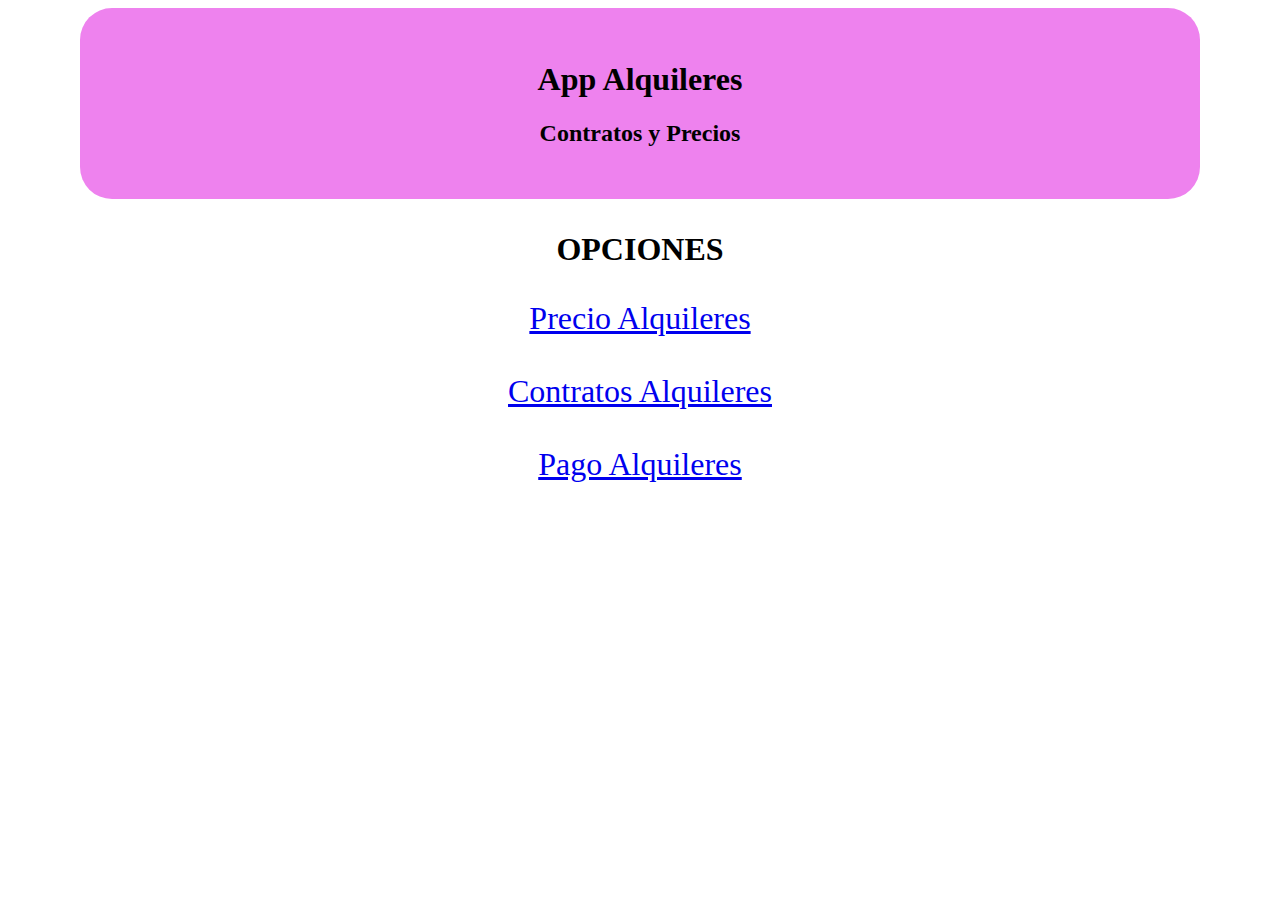
<file: index.html>
<!DOCTYPE html>
<html lang="en">
<head>
    <title>Alquileres</title>
    <meta name="viewport" content="width=device-width, initial-scale=1.0">
    <link href="estilos.css" rel="stylesheet"/>
    <meta charset="UTF-8">
    
    
</head>
<body>
    <section class="intro">
        <div class="grilla">
            <div class="titulo">
                <h1>App Alquileres</h1>
                <h2>Contratos y Precios</h2>
            </div>
        </div>
    </section>

    <section>
        <h3>OPCIONES</h3>
        <div class="menu-opciones">
            <a href="precioAlquileres.html">Precio Alquileres</a>
        </div>
        <br>
        <br>
        <div class="menu-opciones">
            <a href="contratoAlquileres.html">Contratos Alquileres</a>
        </div>
        <br>
        <br>
        <div class="menu-opciones">
            <a href="pagoAlquileres.html">Pago Alquileres</a>
        </div>
    </section>
    
</body>
</html>
</file>
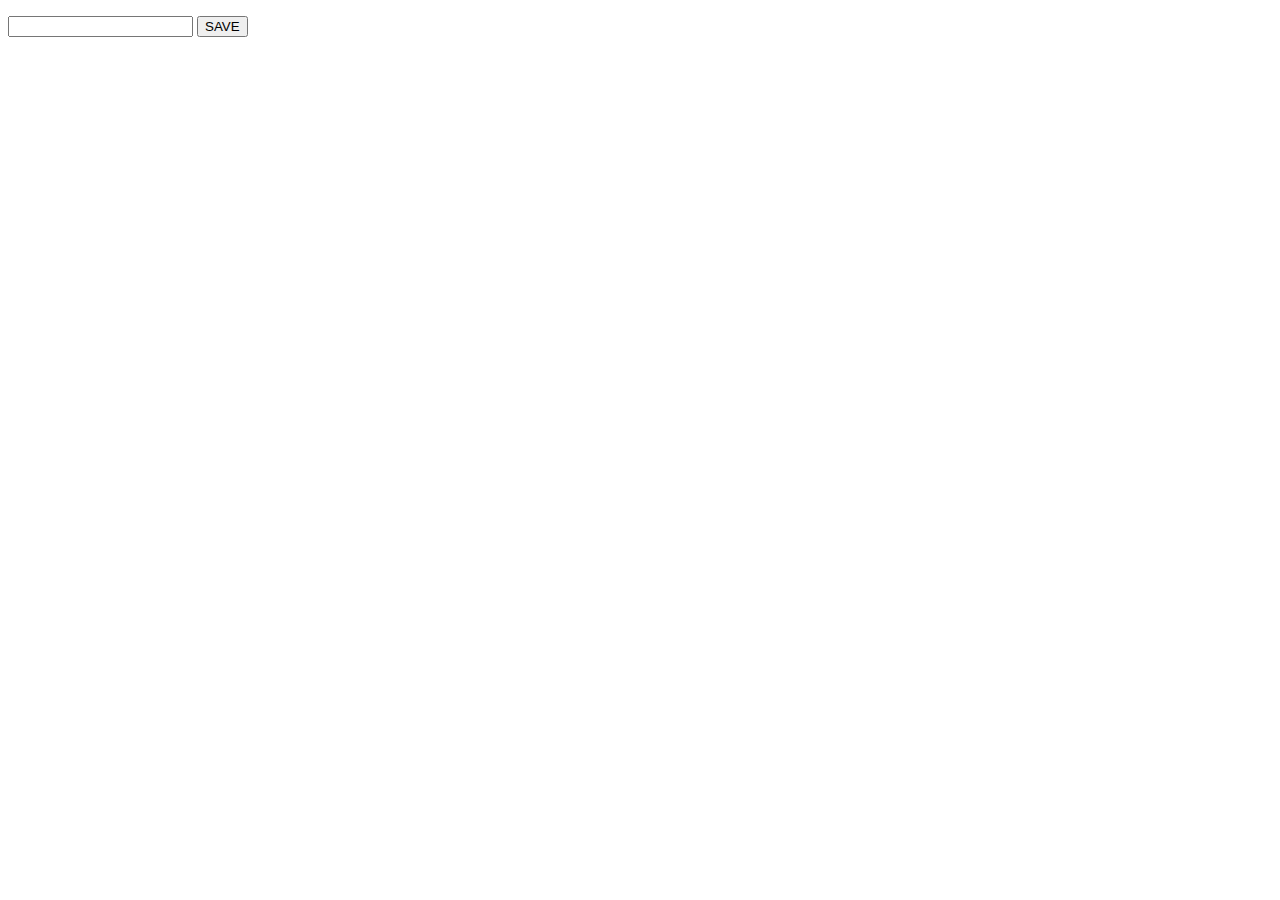
<file: CheckBox/index.html>
<!DOCTYPE html>
<html lang="en">
<head>
    <meta charset="UTF-8">
    <meta name="viewport" content="width=device-width, initial-scale=1.0">
    <title>Document</title>
</head>
<body onload="get()">
    <p id="savedText"> </p>
    <p id="openedText"></p>
    
    <input type="text" id="input"/>
    <button onclick="save()"> SAVE </button>
</body>

<script>
    var storeItem = localStorage.getItem("storedItem");
    
    function save() {
        var item = document.getElemtById("input").value;
        localStorage.setItem("storedItem", item);
        document.getElementById("saveText").innerHTML = item + " SAVED";
    }
    
    function get() {
        localStorage.getItem("storedItem");
        document.getElementById("openedtext").innerHTML = storedItem + " OPENED";
    }
</script>

</html>
</file>
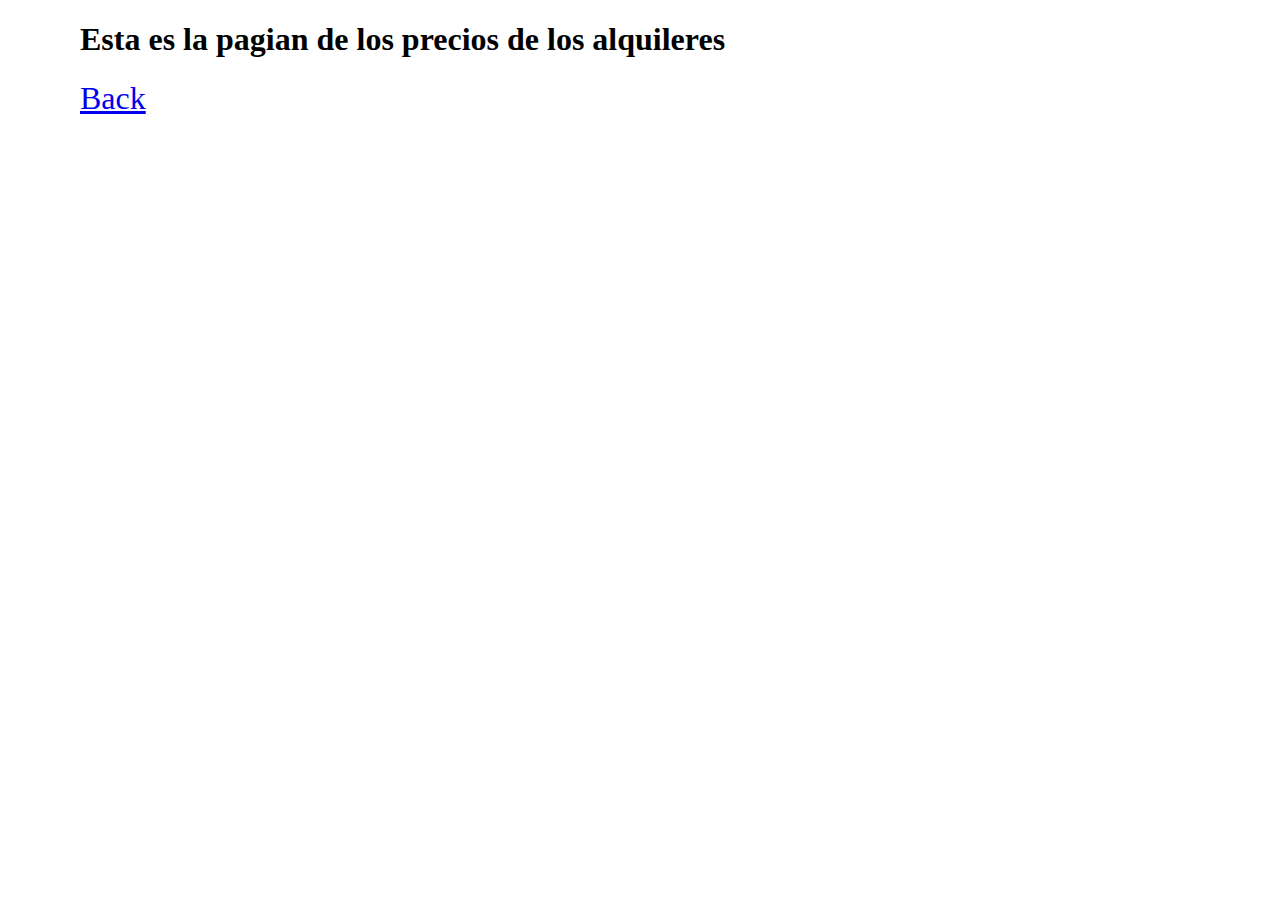
<file: contratoAlquileres.html>
<!DOCTYPE html>
<html lang="en">
<head>
    <meta charset="UTF-8">
    <meta name="viewport" content="width=device-width, initial-scale=1.0">
    <title>Document</title>
    <link href="estilos.css" rel="stylesheet"/>
</head>
<body>
    <section>
        <h1>Esta es la pagian de los precios de los alquileres</h1>
        
    </section>
    <section>
        <a href="index.html">Back</a>
    </section>
    
</body>
</html>
</file>
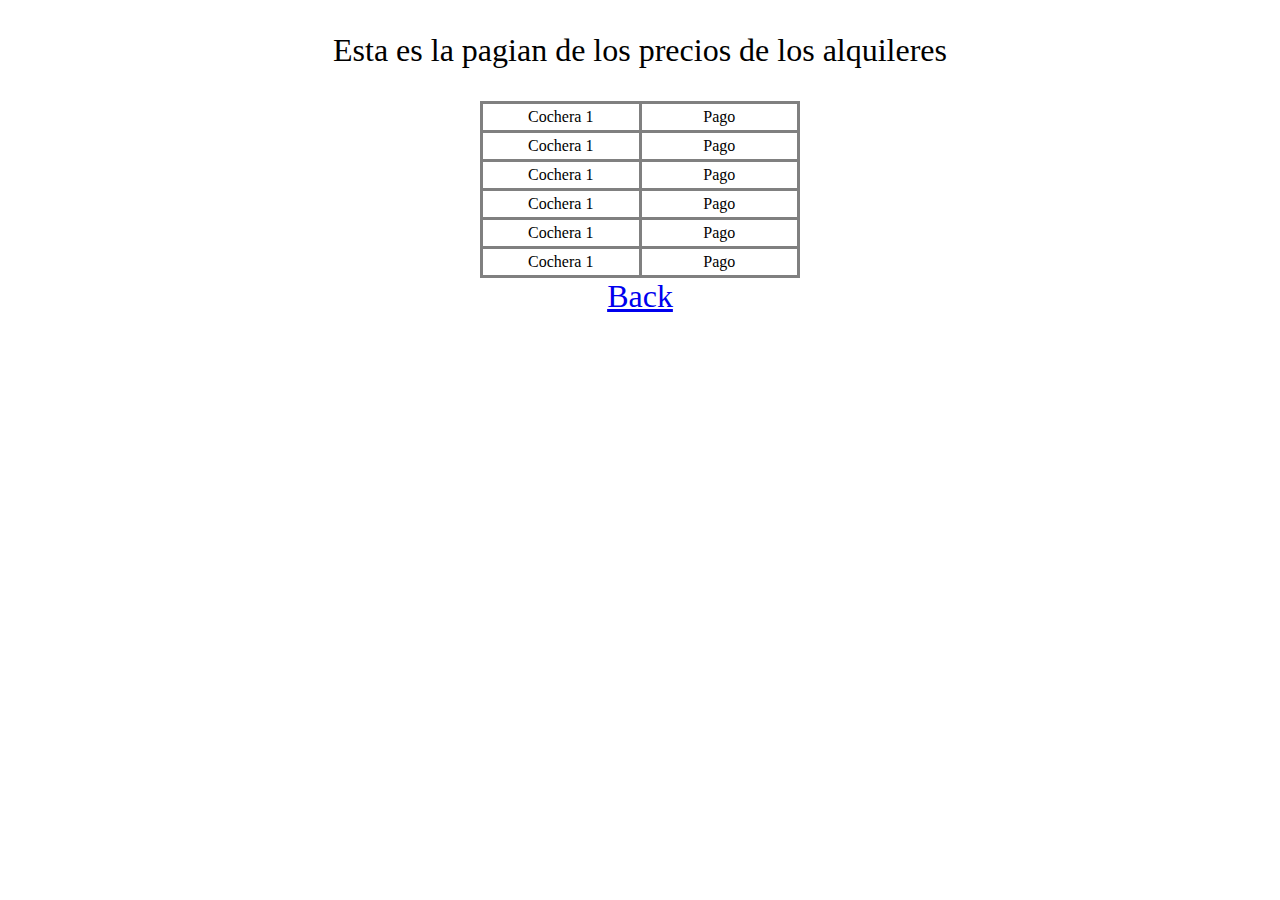
<file: pagoalquileres.html>
<!DOCTYPE html>
<html lang="en">
<head>
    <meta charset="UTF-8">
    <meta name="viewport" content="width=device-width, initial-scale=1.0">
    <title>Document</title>
    <link href="estilos.css" rel="stylesheet"/>
</head>
<body>
    <section>
        <div class="menu-opciones">
            <p>Esta es la pagian de los precios de los alquileres</p>
            <table>
                <tr>
                    <td>Cochera 1</td>
                    <td>Pago</td>
                </tr>
                <tr>
                    <td>Cochera 1</td>
                    <td>Pago</td>
                </tr>
                <tr>
                    <td>Cochera 1</td>
                    <td>Pago</td>
                </tr>
                <tr>
                    <td>Cochera 1</td>
                    <td>Pago</td>
                </tr>
                <tr>
                    <td>Cochera 1</td>
                    <td>Pago</td>
                </tr>
                <tr>
                    <td>Cochera 1</td>
                    <td>Pago</td>
                </tr>               
            </table>
        </div>
        
        
    </section>
    <section>
        <div class="menu-opciones">
            <a href="index.html">Back</a>
        </div>
        
    </section>
    
</body>
</html>
</file>
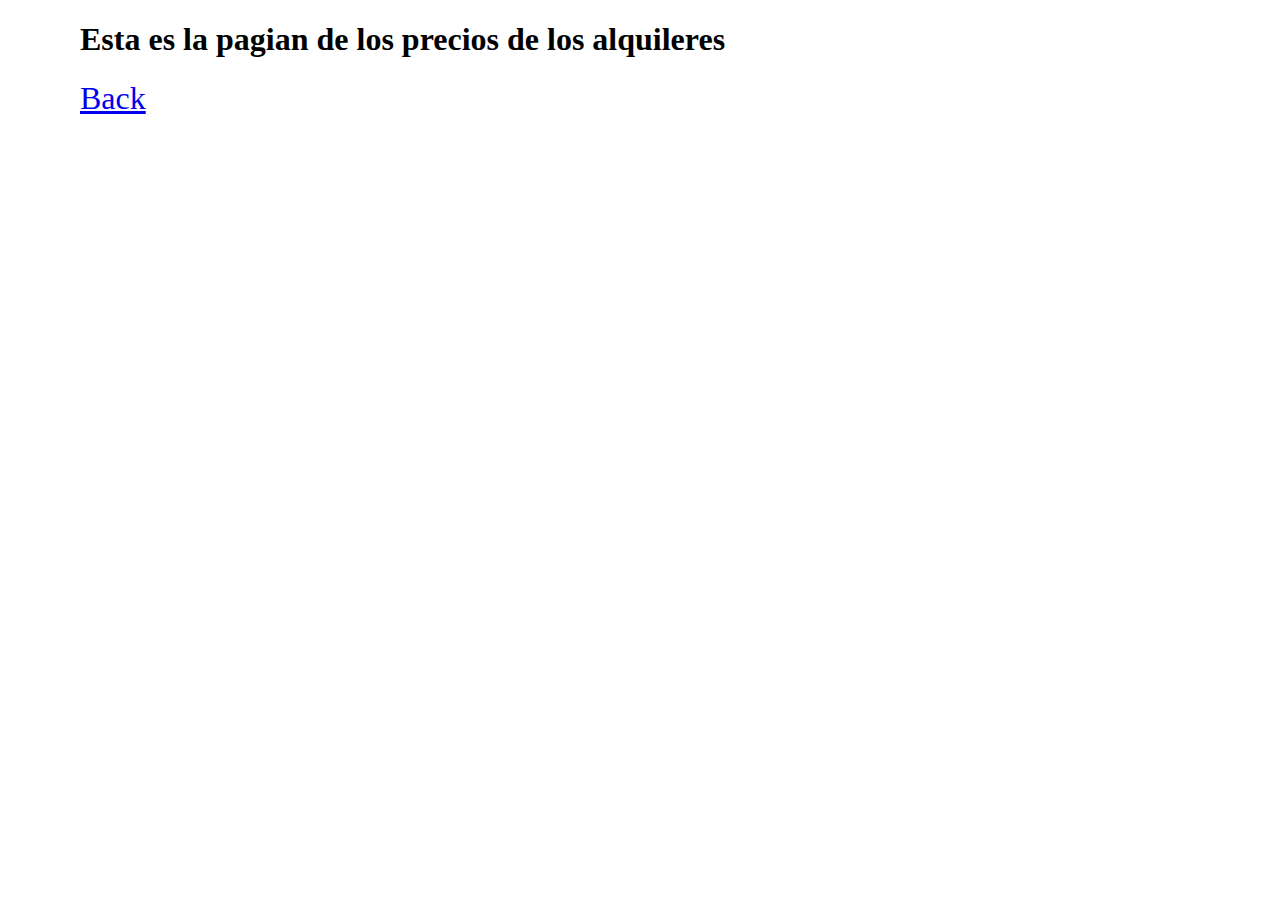
<file: precioAlquileres.html>
<!DOCTYPE html>
<html lang="en">
<head>
    <meta charset="UTF-8">
    <meta name="viewport" content="width=device-width, initial-scale=1.0">
    <title>Precio Alquileres</title>
    <link href="estilos.css" rel="stylesheet"/>
</head>
<body>
    <section>
        <h1>Esta es la pagian de los precios de los alquileres</h1>
        
    </section>
    <section>
        <a href="index.html">Back</a>
    </section>
    
</body>
</html>
</file>
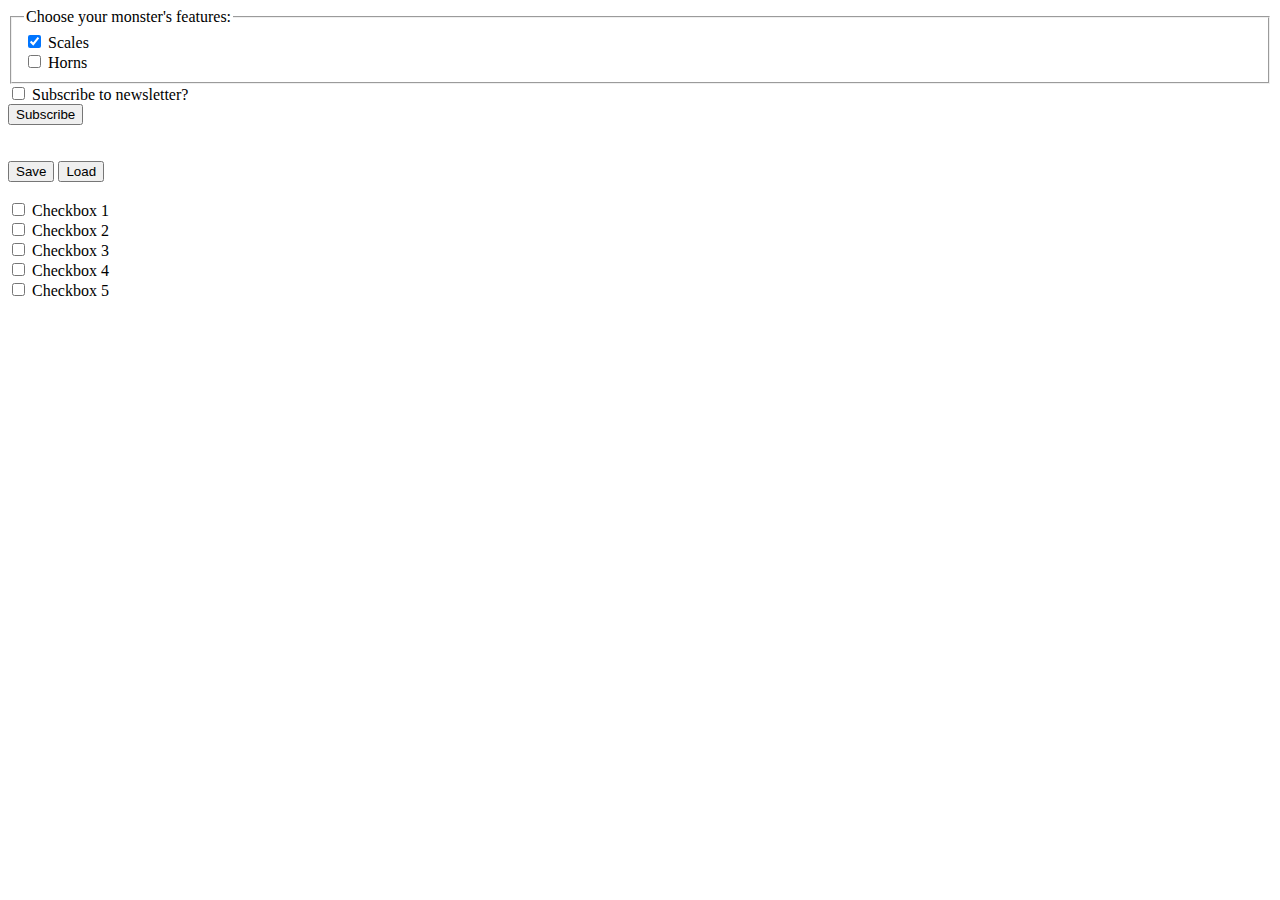
<file: CheckBox/index01.html>
<!DOCTYPE html>
<html lang="en">
<head>
    <meta charset="UTF-8">
    <meta name="viewport" content="width=device-width, initial-scale=1.0">
    <title>Document</title>

    <script type="text/javascript">
        var i, checkboxes = document.querySelectorAll('input[type=checkbox]');

function save() {
    for (i = 0; i < checkboxes.length; i++) {
        localStorage.setItem(checkboxes[i].value, checkboxes[i].checked); 
    }
}

function load_() {
    for (i = 0; i < checkboxes.length; i++) {
        checkboxes[i].checked = localStorage.getItem(checkboxes[i].value) === 'true' ? true:false;
    }
} 
    </script>


</head>
<body>
    <fieldset>
        <legend>Choose your monster's features:</legend>
      
        <div>
          <input type="checkbox" id="scales" name="scales" checked />
          <label for="scales">Scales</label>
        </div>
      
        <div>
          <input type="checkbox" id="horns" name="horns" />
          <label for="horns">Horns</label>
        </div>
      </fieldset>
      <form>
        <div>
          <input
            type="checkbox"
            id="subscribeNews"
            name="subscribe"
            value="newsletter" />
          <label for="subscribeNews">Subscribe to newsletter?</label>
        </div>
        <div>
          <button type="submit">Subscribe</button>
        </div>
      </form>
      <br>
      <br>

      <button onclick="save()">Save</button>
  <button onclick="load_()">Load</button>
  <br><br>
  <input type="checkbox" value="1-1" /> Checkbox 1<br />
  <input type="checkbox" value="1-2" /> Checkbox 2<br />
  <input type="checkbox" value="1-3" /> Checkbox 3<br />
  <input type="checkbox" value="1-4" /> Checkbox 4<br />
  <input type="checkbox" value="1-5" /> Checkbox 5<br /> 
</body>
</html>
</file>
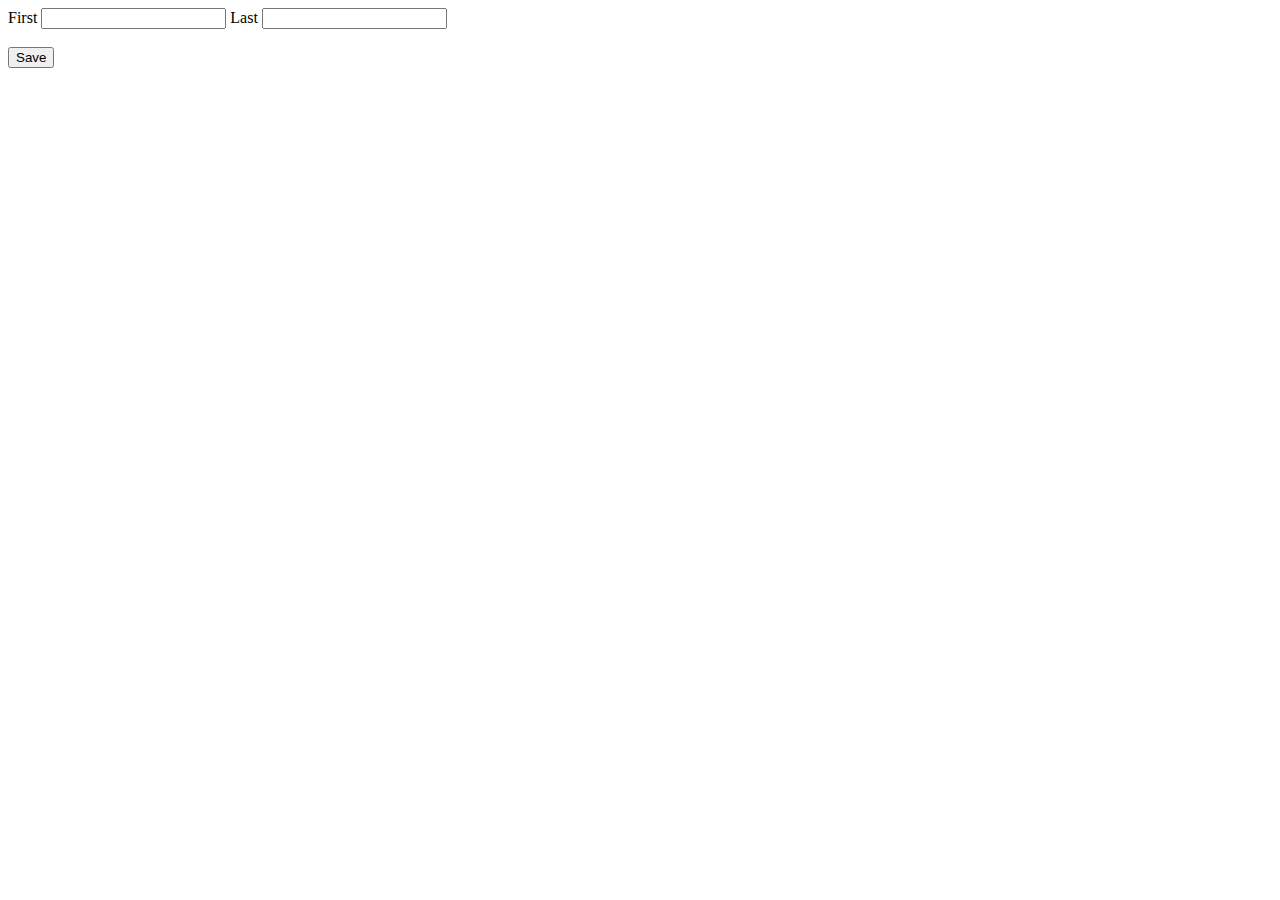
<file: CheckBox/test.html>
<!DOCTYPE html>
<html lang="en">
<head>
    <meta charset="UTF-8">
    <meta name="viewport" content="width=device-width, initial-scale=1.0">
    <title>Document</title>
</head>
<body>
    First <input id="name1" value="" type="text">
    Last <input id="name2" value="" type="text">
    <br>
    <br>
    <input type="button" value="Save" onclick="save_func()">

</body>
<script>
    function save_func() {
        var first = document.getElementById("name1").value;
        var last = document.getElementById("name2").value;

        var data = [];
        data.push(first); //[0];
        data.push(last);  //[1]

        var data_string = JSON.stringify(data);

        var file = new Blod([data_string],{type: "text"});
    }
</script>

</html>
</file>
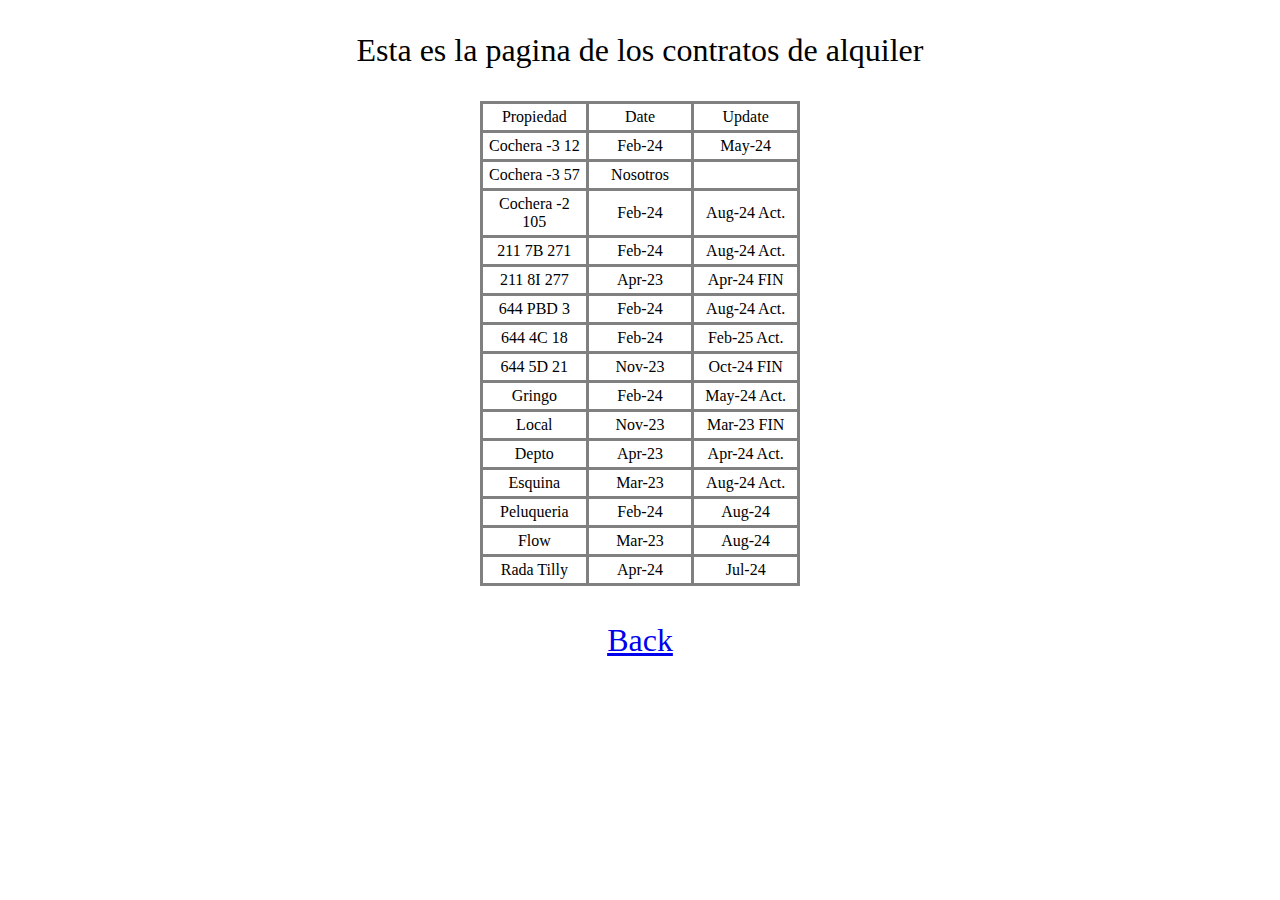
<file: TestAlquileres/contratoAlquileres.html>
<!DOCTYPE html>
<html lang="en">
<head>
    <meta charset="UTF-8">
    <meta name="viewport" content="width=device-width, initial-scale=1.0">
    <title>Document</title>
    <link href="estilos.css" rel="stylesheet"/>
</head>
<body>
    <section>
        <div class="menu-opciones">
            <p>Esta es la pagina de los contratos de alquiler</p>
            <table>
                <tr>
                    <td>Propiedad</td>
                    <td>Date</td>
                    <td>Update</td>
                </tr>
                <tr>
                    <td>Cochera -3 12</td>
                    <td>Feb-24</td>
                    <td>May-24</td>
                </tr>
                <tr>
                    <td>Cochera -3 57</td>
                    <td>Nosotros</td>
                    <td></td>
                </tr>
                <tr>
                    <td>Cochera -2 105</td>
                    <td>Feb-24</td>
                    <td>Aug-24 Act.</td>
                </tr>
                <tr>
                    <td>211 7B 271</td>
                    <td>Feb-24</td>
                    <td>Aug-24 Act.</td>
                </tr>
                <tr>
                    <td>211 8I 277</td>
                    <td>Apr-23</td>
                    <td>Apr-24 FIN</td>
                </tr>
                <tr>
                    <td>644 PBD 3</td>
                    <td>Feb-24</td>
                    <td>Aug-24 Act.</td>
                </tr>
                <tr>
                    <td>644 4C 18</td>
                    <td>Feb-24</td>
                    <td>Feb-25 Act.</td>
                </tr>
                <tr>
                    <td>644 5D 21</td>
                    <td>Nov-23</td>
                    <td>Oct-24 FIN</td>
                </tr>
                <tr>
                    <td>Gringo</td>
                    <td>Feb-24</td>
                    <td>May-24 Act.</td>
                </tr>
                <tr>
                    <td>Local</td>
                    <td>Nov-23</td>
                    <td>Mar-23 FIN</td>
                </tr>
                <tr>
                    <td>Depto</td>
                    <td>Apr-23</td>
                    <td>Apr-24 Act.</td>
                </tr>
                <tr>
                    <td>Esquina</td>
                    <td>Mar-23</td>
                    <td>Aug-24 Act.</td>
                </tr>
                <tr>
                    <td>Peluqueria</td>
                    <td>Feb-24</td>
                    <td>Aug-24</td>
                </tr>
                <tr>
                    <td>Flow</td>
                    <td>Mar-23</td>
                    <td>Aug-24</td>
                </tr>
                <tr>
                    <td>Rada Tilly</td>
                    <td>Apr-24</td>
                    <td>Jul-24</td>
                </tr>      
            </table>
        </div>  
    </section>
    <section>
        <br>
        <br>
        <div class="menu-opciones">
            <a href="index.html">Back</a>
        </div>
        
    </section>
    
</body>
</html>
</file>
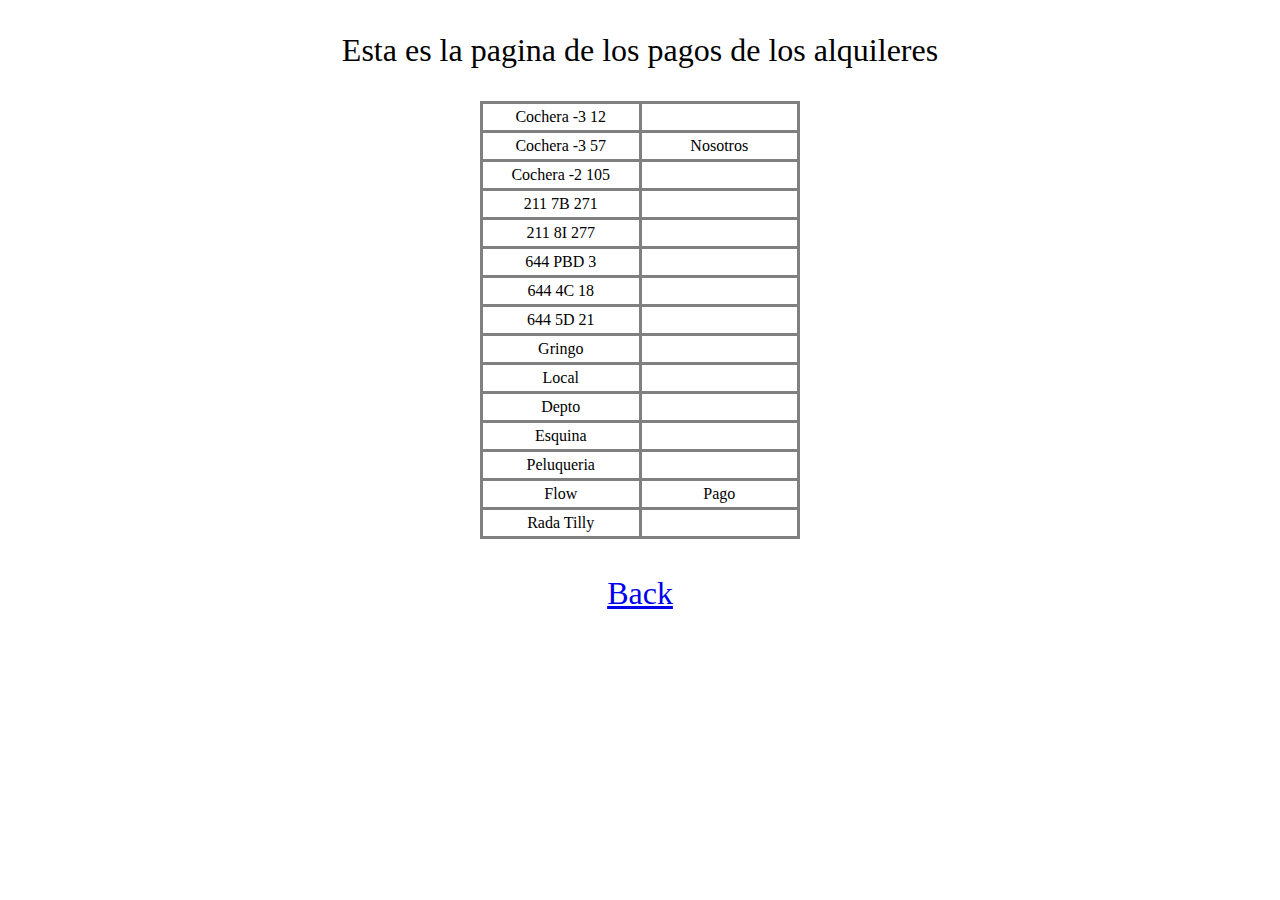
<file: TestAlquileres/pagoalquileres.html>
<!DOCTYPE html>
<html lang="en">
<head>
    <meta charset="UTF-8">
    <meta name="viewport" content="width=device-width, initial-scale=1.0">
    <title>Document</title>
    <link href="estilos.css" rel="stylesheet"/>
</head>
<body>
    <section>
        <div class="menu-opciones">
            <p>Esta es la pagina de los pagos de los alquileres</p>
            <table>
                <tr>
                    <td>Cochera -3 12</td>
                    <td></td>
                </tr>
                <tr>
                    <td>Cochera -3 57</td>
                    <td>Nosotros</td>
                </tr>
                <tr>
                    <td>Cochera -2 105</td>
                    <td></td>
                </tr>
                <tr>
                    <td>211 7B 271</td>
                    <td></td>
                </tr>
                <tr>
                    <td>211 8I 277</td>
                    <td></td>
                </tr>
                <tr>
                    <td>644 PBD 3</td>
                    <td></td>
                </tr>
                <tr>
                    <td>644 4C 18</td>
                    <td></td>
                </tr>
                <tr>
                    <td>644 5D 21</td>
                    <td></td>
                </tr>
                <tr>
                    <td>Gringo</td>
                    <td></td>
                </tr>
                <tr>
                    <td>Local</td>
                    <td></td>
                </tr>
                <tr>
                    <td>Depto</td>
                    <td></td>
                </tr>
                <tr>
                    <td>Esquina</td>
                    <td></td>
                </tr>
                <tr>
                    <td>Peluqueria</td>
                    <td></td>
                </tr>
                <tr>
                    <td>Flow</td>
                    <td>Pago</td>
                </tr>
                <tr>
                    <td>Rada Tilly</td>
                    <td></td>
                </tr>      
            </table>
        </div>  
    </section>
    <section>
        <br>
        <br>
        <div class="menu-opciones">
            <a href="index.html">Back</a>
        </div>
        
    </section>
    
</body>
</html>
</file>
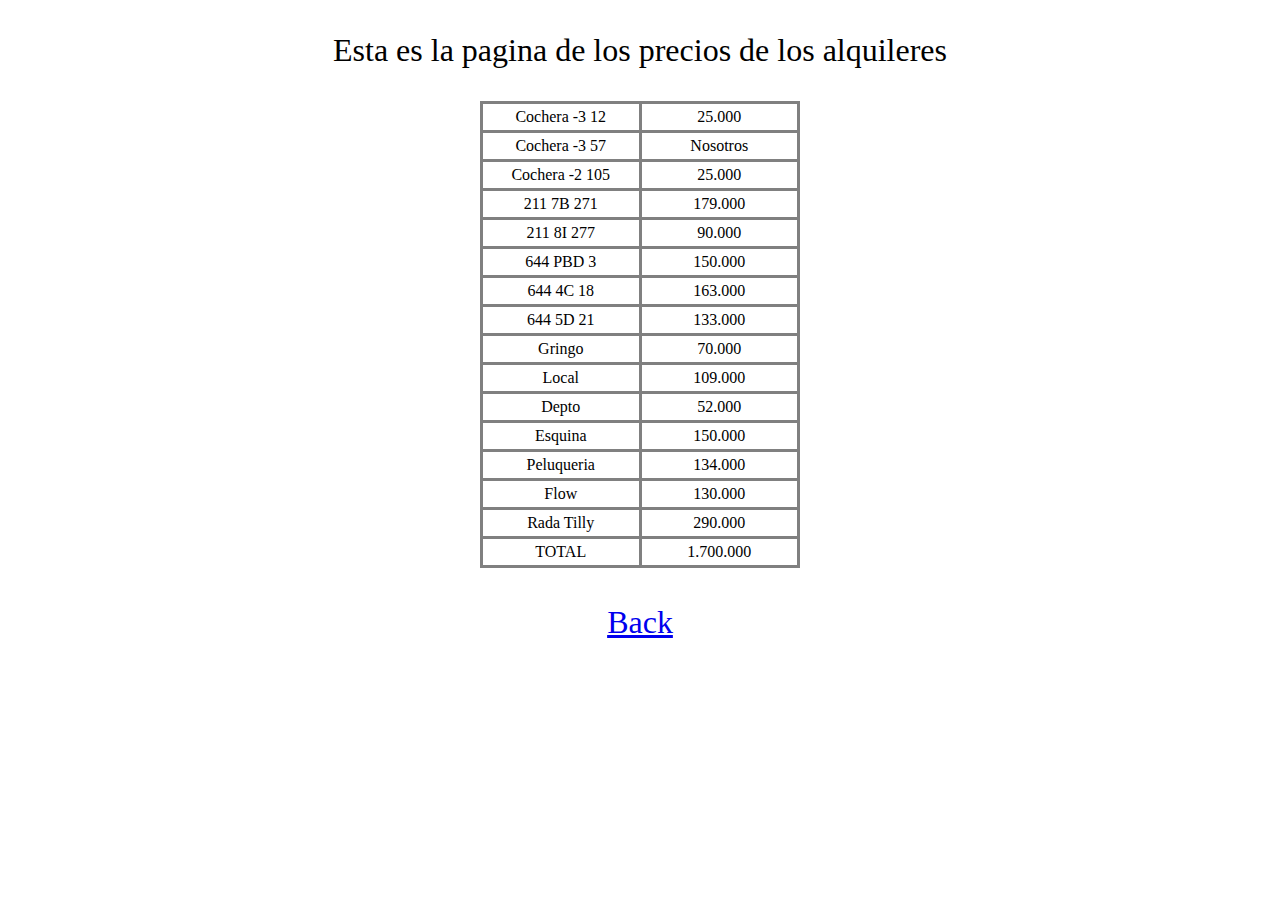
<file: TestAlquileres/precioAlquileres.html>
<!DOCTYPE html>
<html lang="en">
<head>
    <meta charset="UTF-8">
    <meta name="viewport" content="width=device-width, initial-scale=1.0">
    <title>Precio Alquileres</title>
    <link href="estilos.css" rel="stylesheet"/>
</head>
<body>
    <section>
        <div class="menu-opciones">
            <p>Esta es la pagina de los precios de los alquileres</p>
            <table>
                <tr>
                    <td>Cochera -3 12</td>
                    <td>25.000</td>
                </tr>
                <tr>
                    <td>Cochera -3 57</td>
                    <td>Nosotros</td>
                </tr>
                <tr>
                    <td>Cochera -2 105</td>
                    <td>25.000</td>
                </tr>
                <tr>
                    <td>211 7B 271</td>
                    <td>179.000</td>
                </tr>
                <tr>
                    <td>211 8I 277</td>
                    <td>90.000</td>
                </tr>
                <tr>
                    <td>644 PBD 3</td>
                    <td>150.000</td>
                </tr>
                <tr>
                    <td>644 4C 18</td>
                    <td>163.000</td>
                </tr>
                <tr>
                    <td>644 5D 21</td>
                    <td>133.000</td>
                </tr>
                <tr>
                    <td>Gringo</td>
                    <td>70.000</td>
                </tr>
                <tr>
                    <td>Local</td>
                    <td>109.000</td>
                </tr>
                <tr>
                    <td>Depto</td>
                    <td>52.000</td>
                </tr>
                <tr>
                    <td>Esquina</td>
                    <td>150.000</td>
                </tr>
                <tr>
                    <td>Peluqueria</td>
                    <td>134.000</td>
                </tr>
                <tr>
                    <td>Flow</td>
                    <td>130.000</td>
                </tr>
                <tr>
                    <td>Rada Tilly</td>
                    <td>290.000</td>
                </tr>
                <tr>
                    <td>TOTAL</td>
                    <td>1.700.000</td>
                </tr>             
            </table>
        </div>
        
        
    </section>
    <section>
        <br>
        <br>
        <div class="menu-opciones">
            <a href="index.html">Back</a>
        </div>
        
    </section>
    
</body>
</html>
</file>
<file: estilos.css>
h1 {
    font-size: 2rem;
    font-weight: 1500;
}

h3 {
    font-size: 2rem;
    text-align: center;
}
a {
    font-size: 2rem;
    text-align: center;
}
p {
    font-size: 2rem;
    text-align: center;
}
section {
    margin: 0 auto;
    max-width: 70em;
    width: 100%;
}
.grilla {
   display: grid;
   gap: 3em;
   grid-template-columns: 1fr;
   text-align: center;
   align-items: center;
   align-content: center;
}

.intro .grilla {
    background-color: violet;
    border-radius: 2em;
    padding: 2em;
    text-align: center;
}

.self-img {
    border-radius: 1em;   
}

.menu-opciones {
    text-align: center;
}

table {
    margin-left:auto; 
    margin-right:auto;
    table-layout: fixed;
    align-items: center;
    max-width: 20em;
    width: 100%;
    border-collapse: collapse;
    border: 3px solid gray;  
}

td, tr {
    border: 3px solid gray;
    padding: 4px;
}
</file>
<file: TestAlquileres/estilos.css>
h1 {
    font-size: 2rem;
    font-weight: 1500;
}

h3 {
    font-size: 2rem;
    text-align: center;
}
a {
    font-size: 2rem;
    text-align: center;
}
p {
    font-size: 2rem;
    text-align: center;
}
section {
    margin: 0 auto;
    max-width: 70em;
    width: 100%;
}
.grilla {
   display: grid;
   gap: 3em;
   grid-template-columns: 1fr;
   text-align: center;
   align-items: center;
   align-content: center;
}

.intro .grilla {
    background-color: violet;
    border-radius: 2em;
    padding: 2em;
    text-align: center;
}

.self-img {
    border-radius: 1em;   
}

.menu-opciones {
    text-align: center;
}

table {
    margin-left:auto; 
    margin-right:auto;
    table-layout: fixed;
    align-items: center;
    max-width: 20em;
    width: 100%;
    border-collapse: collapse;
    border: 3px solid gray;  
}

td, tr {
    border: 3px solid gray;
    padding: 4px;
}
</file>
